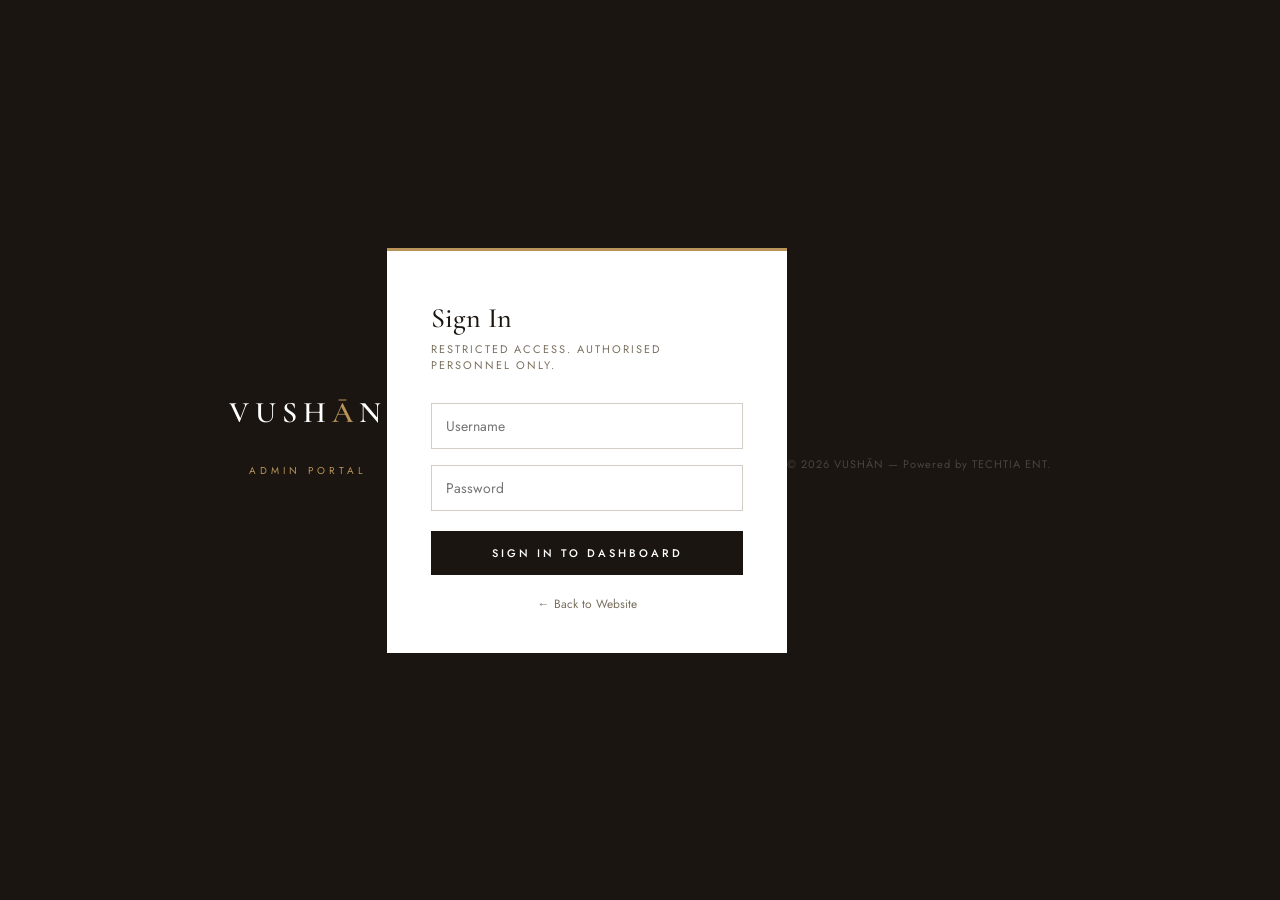
<file: Login.html>
<!DOCTYPE html>
<html lang="en">
<head>
  <title>VUSHĀN — Admin Login</title>
  <link rel="stylesheet" href="admin.css">
  <link rel="stylesheet" href="style.css">
  <link href="https://fonts.googleapis.com/css2?family=Cormorant+Garamond:ital,wght@0,300;0,400;0,500;0,600;1,300;1,400&family=Jost:wght@300;400;500;600&display=swap" rel="stylesheet">
</head>
<body class="login-body">

  <div style="text-align:center; margin-bottom:28px;">
    <div class="login-logo">VUSH<span>Ā</span>N</div>
    <div style="font-size:10px;letter-spacing:4px;text-transform:uppercase;color:var(--gold);">Admin Portal</div>
  </div>

  <div class="login-box">
    <h2>Sign In</h2>
    <p class="login-sub">Restricted access. Authorised personnel only.</p>
    <form id="loginForm">
      <input type="text" id="username" placeholder="Username" required>
      <input type="password" id="password" placeholder="Password" required>
      <button type="submit">Sign In to Dashboard</button>
    </form>
    <p style="text-align:center;margin-top:20px;font-size:12px;">
      <a href="../webindex/index.html" style="color:var(--text-muted);transition:color .2s;" onmouseover="this.style.color='var(--gold)'" onmouseout="this.style.color='var(--text-muted)'">
        &larr; Back to Website
      </a>
    </p>
  </div>

  <p style="text-align:center;font-size:11px;color:rgba(255,255,255,0.2);margin-top:28px;letter-spacing:1px;">
    &copy; 2026 VUSHĀN — Powered by TECHTIA ENT.
  </p>

<script src="admin.js"></script>
</body>
</html>
</file>
<file: admin.css>
/* ── ROOT ── */
*, *::before, *::after { box-sizing: border-box; margin: 0; padding: 0; }

:root {
  --gold: #b8935a;
  --gold-dark: #8a6a38;
  --gold-light: #f5ead8;
  --cream: #f8f4ee;
  --dark: #1a1510;
  --mid: #3d3428;
  --white: #ffffff;
  --gray-light: #f0ece5;
  --gray-mid: #d4cfc6;
  --text-muted: #7a7060;
}

body {
  background: var(--cream);
  color: var(--dark);
  font-family: 'Jost', sans-serif;
}

h1, h2, h3 {
  font-family: 'Cormorant Garamond', serif;
}

a { color: inherit; text-decoration: none; }

/* ── LOGIN PAGE ── */
.login-body {
  min-height: 100vh;
  background: var(--dark);
  display: flex;
  align-items: center;
  justify-content: center;
  padding: 40px 20px;
}

.login-box {
  width: 100%;
  max-width: 400px;
  background: var(--white);
  border-top: 3px solid var(--gold);
  padding: 50px 44px 40px;
}

.login-box h2 {
  font-family: 'Cormorant Garamond', serif;
  font-size: 28px;
  font-weight: 500;
  margin-bottom: 6px;
  color: var(--dark);
}

.login-logo {
  font-family: 'Cormorant Garamond', serif;
  font-size: 30px;
  font-weight: 600;
  letter-spacing: 6px;
  color: var(--white);
  text-align: center;
  margin-bottom: 32px;
}
.login-logo span { color: var(--gold); }

.login-sub {
  font-size: 11px;
  letter-spacing: 2px;
  text-transform: uppercase;
  color: var(--text-muted);
  margin-bottom: 30px;
}

#loginForm { display: flex; flex-direction: column; gap: 16px; }

#loginForm input {
  width: 100%;
  padding: 12px 14px;
  border: 1px solid var(--gray-mid);
  font-size: 14px;
  font-family: 'Jost', sans-serif;
  color: var(--dark);
  outline: none;
  background: var(--white);
  transition: border-color .2s;
}
#loginForm input:focus { border-color: var(--gold); }

#loginForm button {
  background: var(--dark);
  color: var(--white);
  border: none;
  padding: 14px;
  font-size: 11px;
  letter-spacing: 3px;
  text-transform: uppercase;
  cursor: pointer;
  font-family: 'Jost', sans-serif;
  font-weight: 500;
  transition: background .2s;
  margin-top: 4px;
}
#loginForm button:hover { background: var(--gold); }

/* ── DASHBOARD LAYOUT ── */
.dash-body {
  display: flex;
  min-height: 100vh;
  background: var(--cream);
}

/* ── SIDEBAR ── */
.sidebar {
  width: 220px;
  background: var(--dark);
  position: fixed;
  top: 0; left: 0; bottom: 0;
  display: flex;
  flex-direction: column;
  padding: 32px 0 24px;
  z-index: 50;
}

.sidebar-brand {
  font-family: 'Cormorant Garamond', serif;
  font-size: 20px;
  font-weight: 600;
  letter-spacing: 5px;
  color: var(--white);
  padding: 0 20px;
  margin-bottom: 4px;
}
.sidebar-brand span { color: var(--gold); }

.sidebar-role {
  font-size: 9px;
  letter-spacing: 3px;
  text-transform: uppercase;
  color: var(--gold);
  padding: 0 20px;
  margin-bottom: 28px;
}

.sidebar-nav {
  flex: 1;
  display: flex;
  flex-direction: column;
  padding: 0 10px;
}

.nav-section-label {
  font-size: 9px;
  letter-spacing: 3px;
  text-transform: uppercase;
  color: rgba(255,255,255,0.25);
  padding: 14px 10px 6px;
}

.sidebar-nav a, .sidebar-nav button {
  display: flex;
  align-items: center;
  gap: 10px;
  padding: 10px 10px;
  font-size: 12px;
  letter-spacing: 1px;
  color: rgba(255,255,255,0.55);
  cursor: pointer;
  background: none;
  border: none;
  font-family: 'Jost', sans-serif;
  text-align: left;
  width: 100%;
  transition: all .2s;
  text-decoration: none;
}
.sidebar-nav a:hover, .sidebar-nav button:hover {
  color: var(--white);
  background: rgba(255,255,255,0.06);
}
.sidebar-nav a.active {
  color: var(--gold);
  background: rgba(184,147,90,0.12);
  border-left: 2px solid var(--gold);
}

.sidebar-logout {
  margin: 12px 10px 0;
  padding: 10px 10px;
  background: rgba(255,255,255,0.04);
  border: 1px solid rgba(255,255,255,0.1) !important;
  color: rgba(255,255,255,0.4) !important;
  font-size: 12px;
  letter-spacing: 1px;
  cursor: pointer;
  font-family: 'Jost', sans-serif;
  display: flex;
  align-items: center;
  gap: 8px;
  transition: all .2s;
  width: calc(100% - 20px);
}
.sidebar-logout:hover {
  color: var(--white) !important;
  background: rgba(255,255,255,0.08) !important;
}

/* ── MAIN ── */
.dash-main {
  margin-left: 220px;
  flex: 1;
  display: flex;
  flex-direction: column;
}

.dash-header {
  background: var(--white);
  border-bottom: 1px solid var(--gray-mid);
  padding: 20px 36px;
  display: flex;
  align-items: center;
  justify-content: space-between;
  position: sticky;
  top: 0;
  z-index: 40;
}

.dash-header h1 {
  font-family: 'Cormorant Garamond', serif;
  font-size: 24px;
  font-weight: 500;
}

.dash-header p {
  font-size: 12px;
  color: var(--text-muted);
  margin-top: 2px;
}

.admin-badge {
  font-size: 11px;
  letter-spacing: 2px;
  text-transform: uppercase;
  color: var(--gold);
  border: 1px solid var(--gold);
  padding: 6px 14px;
}

/* ── SECTIONS ── */
.dash-section { display: none; padding: 32px 36px; }
.dash-section.active { display: block; }

/* ── TABS (category nav inside dashboard) ── */
.cat-tabs {
  display: flex;
  gap: 0;
  border-bottom: 1px solid var(--gray-mid);
  margin-bottom: 28px;
}
.cat-tab {
  padding: 11px 22px;
  font-size: 11px;
  letter-spacing: 2px;
  text-transform: uppercase;
  font-weight: 500;
  cursor: pointer;
  background: none;
  border: none;
  border-bottom: 2px solid transparent;
  margin-bottom: -1px;
  color: var(--text-muted);
  font-family: 'Jost', sans-serif;
  transition: all .2s;
}
.cat-tab:hover { color: var(--dark); }
.cat-tab.active { color: var(--gold); border-bottom-color: var(--gold); }

/* ── CONTENT CARD ── */
.content-card {
  background: var(--white);
  border: 1px solid var(--gray-mid);
}

.card-head {
  padding: 22px 26px;
  border-bottom: 1px solid var(--gray-light);
  display: flex;
  align-items: center;
  justify-content: space-between;
}

.card-head h3 {
  font-family: 'Cormorant Garamond', serif;
  font-size: 20px;
  font-weight: 500;
}

.card-sub {
  font-size: 12px;
  color: var(--text-muted);
  margin-top: 3px;
}

/* ── FORM INSIDE CARD ── */
.prod-form {
  padding: 26px;
  display: grid;
  grid-template-columns: 1fr 1fr;
  gap: 16px;
}

.prod-form .full { grid-column: 1 / -1; }

.field-label {
  display: block;
  font-size: 10px;
  letter-spacing: 2px;
  text-transform: uppercase;
  color: var(--text-muted);
  margin-bottom: 7px;
  font-weight: 500;
}

.prod-form input,
.prod-form select,
.prod-form textarea {
  width: 100%;
  padding: 11px 13px;
  border: 1px solid var(--gray-mid);
  font-size: 13px;
  font-family: 'Jost', sans-serif;
  color: var(--dark);
  outline: none;
  background: var(--white);
  transition: border-color .2s;
  appearance: none;
}
.prod-form input:focus,
.prod-form select:focus,
.prod-form textarea:focus { border-color: var(--gold); }

.prod-form select {
  background-image: url("data:image/svg+xml,%3Csvg xmlns='http://www.w3.org/2000/svg' width='12' height='8' viewBox='0 0 12 8'%3E%3Cpath d='M1 1l5 5 5-5' stroke='%237a7060' stroke-width='1.5' fill='none'/%3E%3C/svg%3E");
  background-repeat: no-repeat;
  background-position: right 13px center;
  padding-right: 34px;
  cursor: pointer;
}

.hint { font-size: 11px; color: var(--text-muted); margin-top: 5px; font-style: italic; }

.form-foot {
  padding: 18px 26px;
  border-top: 1px solid var(--gray-light);
  display: flex;
  gap: 12px;
  justify-content: flex-end;
}

.btn-save {
  background: var(--dark);
  color: var(--white);
  border: none;
  padding: 11px 28px;
  font-size: 11px;
  letter-spacing: 2px;
  text-transform: uppercase;
  cursor: pointer;
  font-family: 'Jost', sans-serif;
  font-weight: 500;
  transition: background .2s;
}
.btn-save:hover { background: var(--gold); }

.btn-clear {
  background: none;
  border: 1px solid var(--gray-mid);
  color: var(--text-muted);
  padding: 11px 22px;
  font-size: 11px;
  letter-spacing: 2px;
  text-transform: uppercase;
  cursor: pointer;
  font-family: 'Jost', sans-serif;
  transition: all .2s;
}
.btn-clear:hover { border-color: var(--dark); color: var(--dark); }

/* ── PRODUCT TABLE ── */
.prod-table-wrap { overflow-x: auto; }

.prod-table {
  width: 100%;
  border-collapse: collapse;
}

.prod-table th {
  text-align: left;
  padding: 11px 14px;
  font-size: 9px;
  letter-spacing: 2px;
  text-transform: uppercase;
  color: var(--text-muted);
  border-bottom: 1px solid var(--gray-mid);
  background: var(--gray-light);
  font-weight: 500;
}

.prod-table td {
  padding: 13px 14px;
  border-bottom: 1px solid var(--gray-light);
  font-size: 13px;
  vertical-align: middle;
}

.prod-table tr:last-child td { border-bottom: none; }
.prod-table tr:hover td { background: var(--cream); }

.prod-thumb {
  width: 44px;
  height: 54px;
  object-fit: cover;
  display: block;
}

.prod-name { font-weight: 500; font-size: 14px; }
.prod-cat { font-size: 11px; color: var(--text-muted); margin-top: 2px; }

.badge-discount {
  display: inline-block;
  background: var(--gold-light);
  color: var(--gold-dark);
  font-size: 10px;
  letter-spacing: 1px;
  padding: 3px 8px;
  font-weight: 500;
}

.tbl-btn {
  background: none;
  border: 1px solid var(--gray-mid);
  padding: 5px 12px;
  font-size: 11px;
  letter-spacing: 1px;
  cursor: pointer;
  font-family: 'Jost', sans-serif;
  color: var(--dark);
  transition: all .2s;
  margin-right: 4px;
}
.tbl-btn:hover { border-color: var(--gold); color: var(--gold); }
.tbl-btn.del:hover { border-color: #c0392b; color: #c0392b; }

.empty-row td {
  text-align: center;
  padding: 40px;
  color: var(--text-muted);
  font-size: 13px;
}

/* ── DISCOUNT SECTION ── */
.discount-note {
  padding: 16px 26px;
  font-size: 13px;
  color: var(--text-muted);
  border-bottom: 1px solid var(--gray-light);
  background: var(--cream);
}

.disc-input {
  width: 70px;
  padding: 6px 10px;
  border: 1px solid var(--gray-mid);
  font-size: 13px;
  font-family: 'Jost', sans-serif;
  outline: none;
  text-align: center;
}
.disc-input:focus { border-color: var(--gold); }

.btn-apply {
  background: var(--gold);
  color: var(--white);
  border: none;
  padding: 6px 14px;
  font-size: 11px;
  letter-spacing: 1px;
  cursor: pointer;
  font-family: 'Jost', sans-serif;
  transition: background .2s;
  margin-right: 6px;
}
.btn-apply:hover { background: var(--gold-dark); }

.btn-remove {
  background: none;
  border: 1px solid var(--gray-mid);
  color: var(--text-muted);
  padding: 6px 12px;
  font-size: 11px;
  cursor: pointer;
  font-family: 'Jost', sans-serif;
  transition: all .2s;
}
.btn-remove:hover { border-color: #c0392b; color: #c0392b; }

/* ── TOAST ── */
.admin-toast {
  position: fixed;
  bottom: 28px;
  left: 50%;
  transform: translateX(-50%);
  background: var(--dark);
  color: var(--white);
  padding: 12px 26px;
  font-size: 13px;
  opacity: 0;
  pointer-events: none;
  transition: opacity .3s;
  z-index: 400;
  border-top: 2px solid var(--gold);
  white-space: nowrap;
}
.admin-toast.show { opacity: 1; }

/* ── IMG PREVIEW ── */
.img-preview {
  width: 80px;
  height: 100px;
  object-fit: cover;
  border: 1px solid var(--gray-mid);
  margin-top: 8px;
  display: none;
}
</file>
<file: style.css>
/* ── RESET & ROOT ── */
*, *::before, *::after { box-sizing: border-box; margin: 0; padding: 0; }

:root {
  --gold: #b8935a;
  --gold-dark: #8a6a38;
  --cream: #f8f4ee;
  --dark: #1a1510;
  --mid: #3d3428;
  --light-brown: #c4a882;
  --white: #ffffff;
  --gray-light: #f0ece5;
  --gray-mid: #d4cfc6;
  --text-muted: #7a7060;
}

html { scroll-behavior: smooth; }
body { font-family: 'Jost', sans-serif; color: var(--dark); background: var(--white); overflow-x: hidden; }

/* ── ANNOUNCEMENT ── */
.announcement { background: var(--dark); color: var(--gray-mid); text-align: center; padding: 10px 20px; font-size: 12px; letter-spacing: 2px; text-transform: uppercase; font-weight: 400; }
.announcement span { color: var(--gold); }

/* ── NAV ── */
nav { position: sticky; top: 0; z-index: 100; background: var(--white); border-bottom: 1px solid var(--gray-mid); padding: 0 60px; display: flex; align-items: center; justify-content: space-between; height: 70px; }
.logo { font-family: 'Cormorant Garamond', serif; font-size: 26px; font-weight: 600; letter-spacing: 6px; color: var(--dark); text-decoration: none; }
.logo span { color: var(--gold); }
.nav-links { display: flex; gap: 36px; list-style: none; }
.nav-links a { text-decoration: none; font-size: 12px; letter-spacing: 2px; text-transform: uppercase; color: var(--mid); font-weight: 500; transition: color .2s; }
.nav-links a:hover { color: var(--gold); }
.nav-icons { display: flex; gap: 20px; align-items: center; }
.icon-btn { background: none; border: none; cursor: pointer; color: var(--dark); font-size: 18px; display: flex; align-items: center; gap: 4px; transition: color .2s; padding: 4px; }
.icon-btn:hover { color: var(--gold); }
.icon-btn svg { display: block; }

/* ── SEARCH OVERLAY ── */
.search-overlay { position: fixed; inset: 0; background: rgba(20,15,10,0.5); z-index: 200; display: none; opacity: 0; transition: opacity .3s; }
.search-overlay.open { display: block; opacity: 1; }

.search-panel { position: fixed; top: 0; left: 0; right: 0; background: var(--white); z-index: 201; transform: translateY(-100%); transition: transform .35s ease; box-shadow: 0 8px 40px rgba(0,0,0,0.12); max-height: 85vh; overflow-y: auto; }
.search-panel.open { transform: translateY(0); }

.search-panel-inner { padding: 32px 60px 40px; }

.search-input-wrap { display: flex; align-items: center; gap: 14px; border-bottom: 2px solid var(--dark); padding-bottom: 14px; margin-bottom: 36px; }
.search-input-icon { flex-shrink: 0; color: var(--text-muted); }
.search-input-wrap input { flex: 1; border: none; outline: none; font-size: 22px; font-family: 'Cormorant Garamond', serif; font-weight: 300; color: var(--dark); background: transparent; }
.search-input-wrap input::placeholder { color: var(--gray-mid); }
.search-clear { background: none; border: none; font-size: 16px; color: var(--text-muted); cursor: pointer; padding: 4px 8px; transition: color .2s; }
.search-clear:hover { color: var(--dark); }
.search-close-btn { background: none; border: 1px solid var(--gray-mid); color: var(--text-muted); font-size: 11px; letter-spacing: 2px; text-transform: uppercase; padding: 8px 16px; cursor: pointer; font-family: 'Jost', sans-serif; transition: all .2s; white-space: nowrap; }
.search-close-btn:hover { border-color: var(--dark); color: var(--dark); }

/* ── SEARCH LABELS ── */
.search-label { font-size: 10px; letter-spacing: 3px; text-transform: uppercase; color: var(--text-muted); margin-bottom: 18px; font-weight: 500; }

/* ── CATEGORY GRID ── */
.search-cat-grid { display: flex; flex-wrap: wrap; gap: 10px; margin-bottom: 36px; }
.search-cat-btn { background: var(--cream); border: 1px solid var(--gray-mid); color: var(--dark); padding: 9px 16px; font-size: 12px; font-family: 'Jost', sans-serif; letter-spacing: 1px; cursor: pointer; transition: all .2s; border-radius: 0; display: inline-flex; align-items: center; gap: 7px; }
.search-cat-btn svg { flex-shrink: 0; opacity: 0.65; transition: opacity .2s; }
.search-cat-btn:hover { background: var(--dark); color: var(--white); border-color: var(--dark); }
.search-cat-btn:hover svg { opacity: 1; }

/* ── TRENDING TAGS ── */
.search-trending { margin-top: 10px; }
.trending-tags { display: flex; flex-wrap: wrap; gap: 10px; }
.trending-tags span { font-size: 13px; color: var(--gold); border-bottom: 1px solid var(--gold); padding-bottom: 2px; cursor: pointer; transition: color .2s; }
.trending-tags span:hover { color: var(--gold-dark); }

/* ── SEARCH RESULTS ── */
.search-results { margin-bottom: 20px; }
.search-results-grid { display: grid; grid-template-columns: repeat(auto-fill, minmax(220px, 1fr)); gap: 16px; margin-top: 16px; }
.search-result-card { display: flex; align-items: center; gap: 14px; padding: 12px; border: 1px solid var(--gray-light); cursor: pointer; transition: border-color .2s, background .2s; position: relative; }
.search-result-card:hover { border-color: var(--gold); background: var(--cream); }
.search-result-card img { width: 56px; height: 70px; object-fit: cover; flex-shrink: 0; }
.search-result-info { flex: 1; min-width: 0; }
.search-result-cat { font-size: 9px; letter-spacing: 2px; text-transform: uppercase; color: var(--gold); display: block; margin-bottom: 3px; }
.search-result-info h4 { font-family: 'Cormorant Garamond', serif; font-size: 14px; font-weight: 500; color: var(--dark); white-space: nowrap; overflow: hidden; text-overflow: ellipsis; }
.search-result-price { font-size: 12px; color: var(--text-muted); }
.search-add-btn { background: var(--dark); color: var(--white); border: none; padding: 6px 12px; font-size: 10px; letter-spacing: 1px; cursor: pointer; font-family: 'Jost', sans-serif; transition: background .2s; white-space: nowrap; flex-shrink: 0; }
.search-add-btn:hover { background: var(--gold); }
.no-results { text-align: center; padding: 40px 0; color: var(--text-muted); }
.no-results p { font-size: 15px; margin-bottom: 8px; }
.no-results-sub { font-size: 13px; color: var(--gray-mid); }

/* ── HERO ── */
.hero { display: grid; grid-template-columns: 1fr 340px; min-height: 580px; background: var(--cream); position: relative; overflow: hidden; }
.hero-left { position: relative; padding: 80px 60px; display: flex; flex-direction: column; justify-content: center; background: var(--cream); }
.hero-left::before { content: ''; position: absolute; inset: 0; background: url('https://images.unsplash.com/photo-1515886657613-9f3515b0c78f?w=900&q=80') center/cover no-repeat; opacity: 0.18; }
.hero-tag { font-size: 10px; letter-spacing: 4px; text-transform: uppercase; color: var(--gold); margin-bottom: 20px; position: relative; }
.hero-title { font-family: 'Cormorant Garamond', serif; font-size: clamp(48px, 6vw, 80px); font-weight: 300; line-height: 1.05; color: var(--dark); position: relative; margin-bottom: 32px; }
.hero-title em { font-style: italic; color: var(--gold); }
.hero-cta { display: inline-flex; align-items: center; gap: 12px; background: var(--dark); color: var(--white); text-decoration: none; padding: 14px 32px; font-size: 11px; letter-spacing: 3px; text-transform: uppercase; font-weight: 500; transition: background .25s; position: relative; width: fit-content; }
.hero-cta:hover { background: var(--gold); }
.hero-right { background: var(--white); display: flex; flex-direction: column; overflow: hidden; }
.hero-product { flex: 1; display: flex; align-items: center; gap: 16px; padding: 24px 28px; border-bottom: 1px solid var(--gray-light); transition: background .2s; cursor: pointer; }
.hero-product:last-child { border-bottom: none; }
.hero-product:hover { background: var(--cream); }
.hero-product-img { width: 80px; height: 100px; object-fit: cover; flex-shrink: 0; }
.hero-product-info h4 { font-family: 'Cormorant Garamond', serif; font-size: 16px; font-weight: 500; margin-bottom: 4px; }
.hero-product-info .price { font-size: 12px; color: var(--text-muted); letter-spacing: 1px; }
.hero-product-info .price strong { color: var(--gold); font-size: 14px; }
.shop-btn { display: inline-block; margin-top: 10px; font-size: 10px; letter-spacing: 2px; text-transform: uppercase; color: var(--gold); text-decoration: none; border-bottom: 1px solid var(--gold); padding-bottom: 1px; }

/* ── CATEGORIES ── */
.categories { display: grid; grid-template-columns: 1fr 1fr; grid-template-rows: 280px 280px; max-height: 560px; }
.cat-item { position: relative; overflow: hidden; cursor: pointer; }
.cat-item img { width: 100%; height: 100%; object-fit: cover; transition: transform .5s ease; }
.cat-item:hover img { transform: scale(1.06); }
.cat-overlay { position: absolute; inset: 0; background: linear-gradient(to top, rgba(20,15,10,0.65) 0%, transparent 60%); }
.cat-label { position: absolute; bottom: 28px; left: 28px; color: var(--white); font-family: 'Cormorant Garamond', serif; font-size: 22px; font-weight: 500; letter-spacing: 3px; text-transform: uppercase; }

/* ── SECTION TITLES ── */
.section-header { text-align: center; padding: 80px 40px 50px; }
.section-tag { font-size: 10px; letter-spacing: 4px; text-transform: uppercase; color: var(--gold); margin-bottom: 14px; }
.section-title { font-family: 'Cormorant Garamond', serif; font-size: clamp(32px, 4vw, 54px); font-weight: 300; line-height: 1.1; color: var(--dark); }
.section-title em { font-style: italic; color: var(--gold); }
.section-subtitle { margin-top: 14px; font-size: 14px; color: var(--text-muted); max-width: 480px; margin-inline: auto; line-height: 1.7; }

/* ── OUTFIT SECTION ── */
.outfit-section { background: var(--white); }
.outfit-grid { display: grid; grid-template-columns: repeat(4, 1fr); padding: 0 60px 60px; }
.outfit-card { position: relative; overflow: hidden; cursor: pointer; }
.outfit-card-img { width: 100%; aspect-ratio: 3/4; object-fit: cover; display: block; transition: transform .45s ease; }
.outfit-card:hover .outfit-card-img { transform: scale(1.05); }
.outfit-card-overlay { position: absolute; inset: 0; background: rgba(10,8,5,0); transition: background .35s; }
.outfit-card:hover .outfit-card-overlay { background: rgba(10,8,5,0.3); }
.outfit-card-info { padding: 16px; }
.outfit-card-info h4 { font-family: 'Cormorant Garamond', serif; font-size: 17px; color: var(--dark); margin-bottom: 4px; }
.outfit-card-info .price { font-size: 13px; color: var(--text-muted); }
.outfit-card-info .price strong { color: var(--gold); }
.add-to-bag { position: absolute; bottom: -50px; left: 0; right: 0; background: var(--dark); color: var(--white); text-align: center; padding: 14px; font-size: 10px; letter-spacing: 3px; text-transform: uppercase; transition: bottom .3s ease; cursor: pointer; border: none; }
.outfit-card:hover .add-to-bag { bottom: 0; }

/* ── BUTTONS ── */
.see-more-wrap { text-align: center; padding: 0 0 80px; }
.btn-outline { display: inline-flex; align-items: center; gap: 10px; border: 1px solid var(--dark); color: var(--dark); text-decoration: none; padding: 13px 36px; font-size: 11px; letter-spacing: 3px; text-transform: uppercase; font-weight: 500; transition: all .25s; cursor: pointer; background: none; }
.btn-outline:hover { background: var(--dark); color: var(--white); }
.btn-gold { background: var(--gold); color: var(--white); border-color: var(--gold); }
.btn-gold:hover { background: var(--gold-dark); border-color: var(--gold-dark); color: var(--white); }

/* ── TRUST STRIP ── */
.trust-strip { background: var(--cream); padding: 60px; display: grid; grid-template-columns: repeat(3, 1fr); gap: 40px; }
.trust-item { text-align: center; padding: 36px 24px; background: var(--white); border: 1px solid var(--gray-mid); }
.trust-icon { width: 52px; height: 52px; border-radius: 50%; background: var(--gold); display: flex; align-items: center; justify-content: center; margin: 0 auto 18px; font-size: 22px; }
.trust-item h3 { font-family: 'Cormorant Garamond', serif; font-size: 20px; font-weight: 500; margin-bottom: 10px; }
.trust-item p { font-size: 13px; color: var(--text-muted); line-height: 1.7; }

/* ── VIDEO BANNER ── */
.video-banner { position: relative; height: 500px; overflow: hidden; display: flex; align-items: center; justify-content: center; cursor: pointer; }
.video-banner img { width: 100%; height: 100%; object-fit: cover; display: block; }
.video-banner-overlay { position: absolute; inset: 0; background: rgba(20,15,10,0.45); display: flex; flex-direction: column; align-items: center; justify-content: center; gap: 24px; }
.play-btn { width: 72px; height: 72px; border-radius: 50%; background: rgba(255,255,255,0.95); display: flex; align-items: center; justify-content: center; font-size: 26px; cursor: pointer; transition: transform .2s; color: var(--dark); }
.play-btn:hover { transform: scale(1.08); }
.video-caption { font-family: 'Cormorant Garamond', serif; font-size: 32px; font-weight: 300; color: var(--white); letter-spacing: 3px; text-align: center; }
.video-caption em { font-style: italic; color: var(--gold); }

/* ── TESTIMONIALS ── */
.testimonials { background: var(--dark); padding: 80px 60px; }
.testi-grid { display: grid; grid-template-columns: repeat(4, 1fr); gap: 24px; margin-top: 50px; }
.testi-card { background: rgba(255,255,255,0.05); border: 1px solid rgba(255,255,255,0.1); padding: 28px; }
.stars { color: var(--gold); font-size: 14px; margin-bottom: 12px; letter-spacing: 2px; }
.testi-text { font-size: 13px; line-height: 1.7; color: var(--gray-mid); margin-bottom: 18px; }
.testi-author { font-size: 12px; letter-spacing: 2px; text-transform: uppercase; color: var(--gold); font-weight: 500; }
.testi-date { font-size: 11px; color: var(--text-muted); margin-top: 4px; }

/* ── WOMEN SECTION ── */
.women-section { background: var(--white); }
.women-grid { display: grid; grid-template-columns: repeat(4, 1fr); gap: 20px; padding: 0 60px 80px; }
.product-card { cursor: pointer; }
.product-card-img-wrap { position: relative; overflow: hidden; margin-bottom: 14px; }
.product-card img { width: 100%; aspect-ratio: 3/4; object-fit: cover; display: block; transition: transform .4s ease; }
.product-card:hover img { transform: scale(1.04); }
.product-card-badge { position: absolute; top: 12px; left: 12px; background: var(--gold); color: var(--white); font-size: 9px; letter-spacing: 2px; text-transform: uppercase; padding: 4px 10px; font-weight: 500; }
.product-card h4 { font-family: 'Cormorant Garamond', serif; font-size: 17px; font-weight: 500; margin-bottom: 5px; }
.product-card .category { font-size: 10px; letter-spacing: 2px; text-transform: uppercase; color: var(--text-muted); margin-bottom: 6px; }
.product-card .price { font-size: 14px; }
.product-card .price del { color: var(--text-muted); margin-left: 8px; font-size: 12px; }

/* ── FOOTER ── */
footer { background: var(--mid); color: var(--gray-mid); padding: 70px 60px 40px; }
.footer-top { display: grid; grid-template-columns: 2fr 1fr 1fr 1fr; gap: 50px; margin-bottom: 60px; padding-bottom: 50px; border-bottom: 1px solid rgba(255,255,255,0.1); }
.footer-brand .logo { color: var(--white); }
.footer-brand p { margin-top: 16px; font-size: 13px; line-height: 1.8; color: rgba(255,255,255,0.5); max-width: 280px; }
.footer-contact { margin-top: 24px; }
.footer-contact p { font-size: 13px; color: rgba(255,255,255,0.5); margin-bottom: 6px; }
.footer-contact span { color: var(--gold); }
.footer-col h5 { font-size: 11px; letter-spacing: 3px; text-transform: uppercase; color: var(--white); margin-bottom: 22px; font-weight: 500; }
.footer-col ul { list-style: none; }
.footer-col ul li { margin-bottom: 10px; }
.footer-col ul li a { text-decoration: none; font-size: 13px; color: rgba(255,255,255,0.5); transition: color .2s; cursor: pointer; }
.footer-col ul li a:hover { color: var(--gold); }
.footer-bottom { display: flex; align-items: center; justify-content: space-between; font-size: 12px; color: rgba(255,255,255,0.3); }

/* ── CART SIDEBAR ── */
.cart-overlay { position: fixed; inset: 0; background: rgba(0,0,0,0.5); z-index: 200; display: none; opacity: 0; transition: opacity .3s; }
.cart-overlay.open { display: block; opacity: 1; }
.cart-sidebar { position: fixed; right: -420px; top: 0; bottom: 0; width: 420px; background: var(--white); z-index: 201; padding: 40px 36px; transition: right .35s ease; display: flex; flex-direction: column; gap: 24px; overflow-y: auto; }
.cart-sidebar.open { right: 0; }
.cart-header { display: flex; align-items: center; justify-content: space-between; }
.cart-header h3 { font-family: 'Cormorant Garamond', serif; font-size: 24px; font-weight: 500; }
.close-btn { background: none; border: none; font-size: 24px; cursor: pointer; color: var(--dark); }
.cart-empty { text-align: center; color: var(--text-muted); padding: 60px 0; font-size: 14px; }
.cart-item { display: flex; gap: 16px; align-items: flex-start; padding-bottom: 20px; border-bottom: 1px solid var(--gray-light); }
.cart-item img { width: 80px; height: 100px; object-fit: cover; }
.cart-item-info { flex: 1; }
.cart-item-info h4 { font-family: 'Cormorant Garamond', serif; font-size: 16px; font-weight: 500; margin-bottom: 4px; }
.cart-item-info .size { font-size: 12px; color: var(--text-muted); margin-bottom: 8px; }
.cart-item-info .price { font-size: 14px; color: var(--gold); font-weight: 500; }
.remove-item { background: none; border: none; color: var(--text-muted); font-size: 20px; cursor: pointer; }
.cart-total { display: flex; justify-content: space-between; font-family: 'Cormorant Garamond', serif; font-size: 20px; font-weight: 500; padding-top: 10px; }
.checkout-btn { background: var(--dark); color: var(--white); border: none; padding: 16px; width: 100%; font-size: 11px; letter-spacing: 3px; text-transform: uppercase; cursor: pointer; transition: background .2s; font-family: 'Jost', sans-serif; font-weight: 500; }
.checkout-btn:hover { background: var(--gold); }

/* ── TOAST ── */
.toast { position: fixed; bottom: 30px; left: 50%; transform: translateX(-50%); background: var(--dark); color: var(--white); padding: 14px 28px; font-size: 13px; letter-spacing: 1px; opacity: 0; pointer-events: none; transition: opacity .3s; z-index: 400; }
.toast.show { opacity: 1; }

/* ── AUTH MODAL ── */
.auth-overlay { position: fixed; inset: 0; background: rgba(20,15,10,0.65); z-index: 300; display: none; opacity: 0; transition: opacity .3s; backdrop-filter: blur(4px); }
.auth-overlay.open { display: block; opacity: 1; }
.auth-modal { position: fixed; top: 50%; left: 50%; transform: translate(-50%, -48%); width: 480px; max-width: calc(100vw - 40px); background: var(--white); z-index: 301; padding: 48px 44px 40px; opacity: 0; pointer-events: none; transition: opacity .3s, transform .3s; max-height: 90vh; overflow-y: auto; }
.auth-modal.open { opacity: 1; pointer-events: all; transform: translate(-50%, -50%); }
.auth-close { position: absolute; top: 16px; right: 20px; background: none; border: none; font-size: 26px; cursor: pointer; color: var(--text-muted); line-height: 1; }
.auth-close:hover { color: var(--dark); }
.auth-brand { font-family: 'Cormorant Garamond', serif; font-size: 28px; font-weight: 600; letter-spacing: 6px; color: var(--dark); text-align: center; margin-bottom: 6px; }
.auth-brand span { color: var(--gold); }
.auth-sub { text-align: center; font-size: 13px; color: var(--text-muted); margin-bottom: 28px; }
.auth-tabs { display: flex; margin-bottom: 32px; border-bottom: 1px solid var(--gray-mid); }
.auth-tab { flex: 1; background: none; border: none; padding: 12px; font-size: 12px; letter-spacing: 2px; text-transform: uppercase; font-weight: 500; cursor: pointer; color: var(--text-muted); border-bottom: 2px solid transparent; margin-bottom: -1px; font-family: 'Jost', sans-serif; transition: color .2s, border-color .2s; }
.auth-tab.active { color: var(--gold); border-bottom-color: var(--gold); }
.auth-field { margin-bottom: 18px; position: relative; }
.auth-field label { display: block; font-size: 11px; letter-spacing: 1.5px; text-transform: uppercase; color: var(--text-muted); margin-bottom: 7px; font-weight: 500; }
.auth-field input { width: 100%; padding: 12px 16px; border: 1px solid var(--gray-mid); font-size: 14px; font-family: 'Jost', sans-serif; color: var(--dark); outline: none; transition: border-color .2s; background: var(--white); }
.auth-field input:focus { border-color: var(--gold); }
.auth-toggle { position: absolute; right: 14px; bottom: 13px; font-size: 11px; letter-spacing: 1px; text-transform: uppercase; color: var(--gold); cursor: pointer; font-weight: 500; }
.auth-field-row { display: grid; grid-template-columns: 1fr 1fr; gap: 14px; }
.phone-wrap { display: flex; }
.phone-code { padding: 12px 10px; border: 1px solid var(--gray-mid); border-right: none; font-size: 13px; background: var(--gray-light); color: var(--dark); font-family: 'Jost', sans-serif; outline: none; cursor: pointer; }
.phone-wrap input { flex: 1; }
.password-strength { height: 3px; margin-top: 8px; background: var(--gray-light); position: relative; overflow: hidden; }
.password-strength::after { content: ''; position: absolute; left: 0; top: 0; height: 100%; width: var(--strength, 0%); background: var(--strength-color, var(--gold)); transition: width .3s, background .3s; }
.auth-row { display: flex; justify-content: space-between; align-items: center; margin-bottom: 22px; }
.auth-check { display: flex; align-items: flex-start; gap: 8px; font-size: 13px; color: var(--text-muted); cursor: pointer; }
.auth-check input { margin-top: 2px; accent-color: var(--gold); }
.auth-check.terms { margin-bottom: 22px; line-height: 1.5; }
.auth-link { font-size: 13px; color: var(--gold); text-decoration: none; cursor: pointer; }
.auth-link:hover { text-decoration: underline; }
.auth-btn { width: 100%; background: var(--dark); color: var(--white); border: none; padding: 15px; font-size: 11px; letter-spacing: 3px; text-transform: uppercase; cursor: pointer; font-family: 'Jost', sans-serif; font-weight: 500; transition: background .2s; margin-bottom: 18px; }
.auth-btn:hover { background: var(--gold); }
.auth-switch { text-align: center; font-size: 13px; color: var(--text-muted); }
.auth-switch a { color: var(--gold); cursor: pointer; font-weight: 500; }
.auth-switch a:hover { text-decoration: underline; }
.auth-success { text-align: center; padding: 20px 0; }
.success-icon { font-size: 40px; color: var(--gold); margin-bottom: 20px; }
.auth-success h3 { font-family: 'Cormorant Garamond', serif; font-size: 28px; font-weight: 500; margin-bottom: 10px; }
.auth-success p { font-size: 14px; color: var(--text-muted); margin-bottom: 28px; }

/* ── MOBILE ── */
@media (max-width: 900px) {
  nav { padding: 0 24px; }
  .nav-links { display: none; }
  .hero { grid-template-columns: 1fr; }
  .hero-right { display: none; }
  .hero-left { padding: 60px 24px; }
  .categories { grid-template-columns: 1fr 1fr; grid-template-rows: 200px 200px; }
  .outfit-grid { grid-template-columns: 1fr 1fr; padding: 0 24px 60px; }
  .trust-strip { grid-template-columns: 1fr; padding: 40px 24px; }
  .testi-grid { grid-template-columns: 1fr 1fr; gap: 16px; }
  .women-grid { grid-template-columns: 1fr 1fr; padding: 0 24px 60px; gap: 16px; }
  .footer-top { grid-template-columns: 1fr 1fr; gap: 30px; }
  footer { padding: 50px 24px 30px; }
  .section-header { padding: 60px 24px 40px; }
  .testimonials { padding: 60px 24px; }
  .search-panel-inner { padding: 24px 24px 32px; }
  .search-results-grid { grid-template-columns: 1fr 1fr; }
  .auth-field-row { grid-template-columns: 1fr; }
}

@media (max-width: 480px) {
  .testi-grid { grid-template-columns: 1fr; }
  .categories { grid-template-columns: 1fr; grid-template-rows: repeat(4, 200px); }
  .footer-top { grid-template-columns: 1fr; }
  .cart-sidebar { width: 100%; right: -100%; }
  .auth-modal { padding: 36px 24px 30px; }
  .search-results-grid { grid-template-columns: 1fr; }
}
</file>
